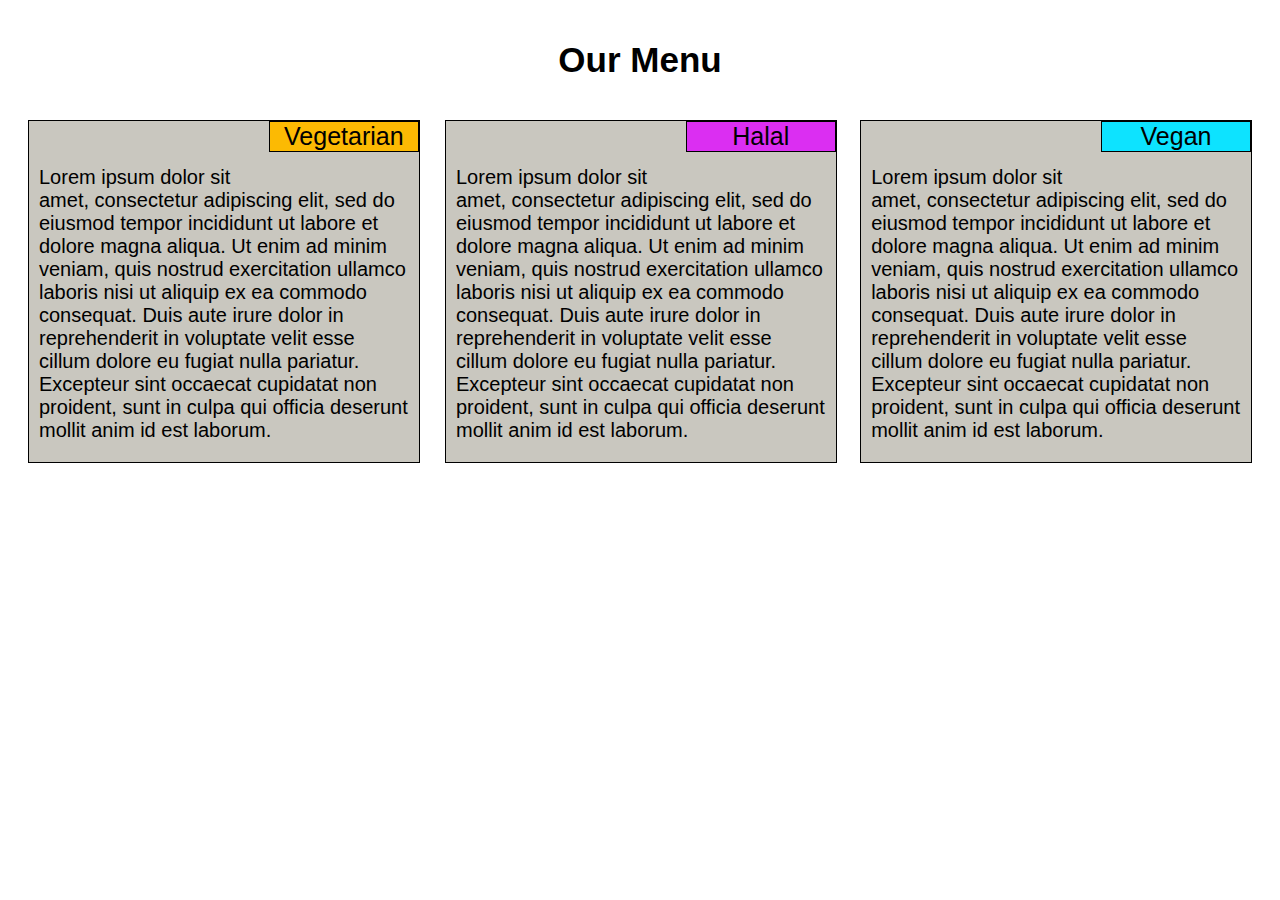
<file: module2-solution/index.html>
<!DOCTYPE html>
<html lang="en" dir="ltr">
  <head>
    <meta charset="utf-8">
    <meta name="viewport" content="width=device-width, initial-scale=1.0">
    <link rel="stylesheet" href="css/styles.css">
    <title>Assignment Solution for Module 2</title>
  </head>
  <body>
    <div class="banner-heading">
      Our Menu
      </div>

    <div id="container">
      <div class="menu-box col-lg-4 col-md-6 col-sm-12" id="vegetarian">
        <p class="menu-head" id="title1">Vegetarian</p>
        <p class="menu-text">Lorem ipsum dolor sit amet, consectetur adipiscing elit, sed do eiusmod tempor incididunt ut labore et dolore magna aliqua. Ut enim ad minim veniam, quis nostrud exercitation ullamco laboris nisi ut aliquip ex ea commodo consequat. Duis aute irure dolor in reprehenderit in voluptate velit esse cillum dolore eu fugiat nulla pariatur. Excepteur sint occaecat cupidatat non proident, sunt in culpa qui officia deserunt mollit anim id est laborum.</p>
        </div>

      <div class="menu-box col-lg-4 col-md-6 col-sm-12" id="vegan">
        <p class="menu-head" id="title2">Vegan</p>
        <p class="menu-text">Lorem ipsum dolor sit amet, consectetur adipiscing elit, sed do eiusmod tempor incididunt ut labore et dolore magna aliqua. Ut enim ad minim veniam, quis nostrud exercitation ullamco laboris nisi ut aliquip ex ea commodo consequat. Duis aute irure dolor in reprehenderit in voluptate velit esse cillum dolore eu fugiat nulla pariatur. Excepteur sint occaecat cupidatat non proident, sunt in culpa qui officia deserunt mollit anim id est laborum.</p>
        </div>

      <div class="menu-box col-lg-4 col-md-6 col-sm-12" id="halal">
        <p class="menu-head" id="title3">Halal</p>
        <p class="menu-text">Lorem ipsum dolor sit amet, consectetur adipiscing elit, sed do eiusmod tempor incididunt ut labore et dolore magna aliqua. Ut enim ad minim veniam, quis nostrud exercitation ullamco laboris nisi ut aliquip ex ea commodo consequat. Duis aute irure dolor in reprehenderit in voluptate velit esse cillum dolore eu fugiat nulla pariatur. Excepteur sint occaecat cupidatat non proident, sunt in culpa qui officia deserunt mollit anim id est laborum.</p>
        </div>
        </div>
  </body>
</html>
</file>
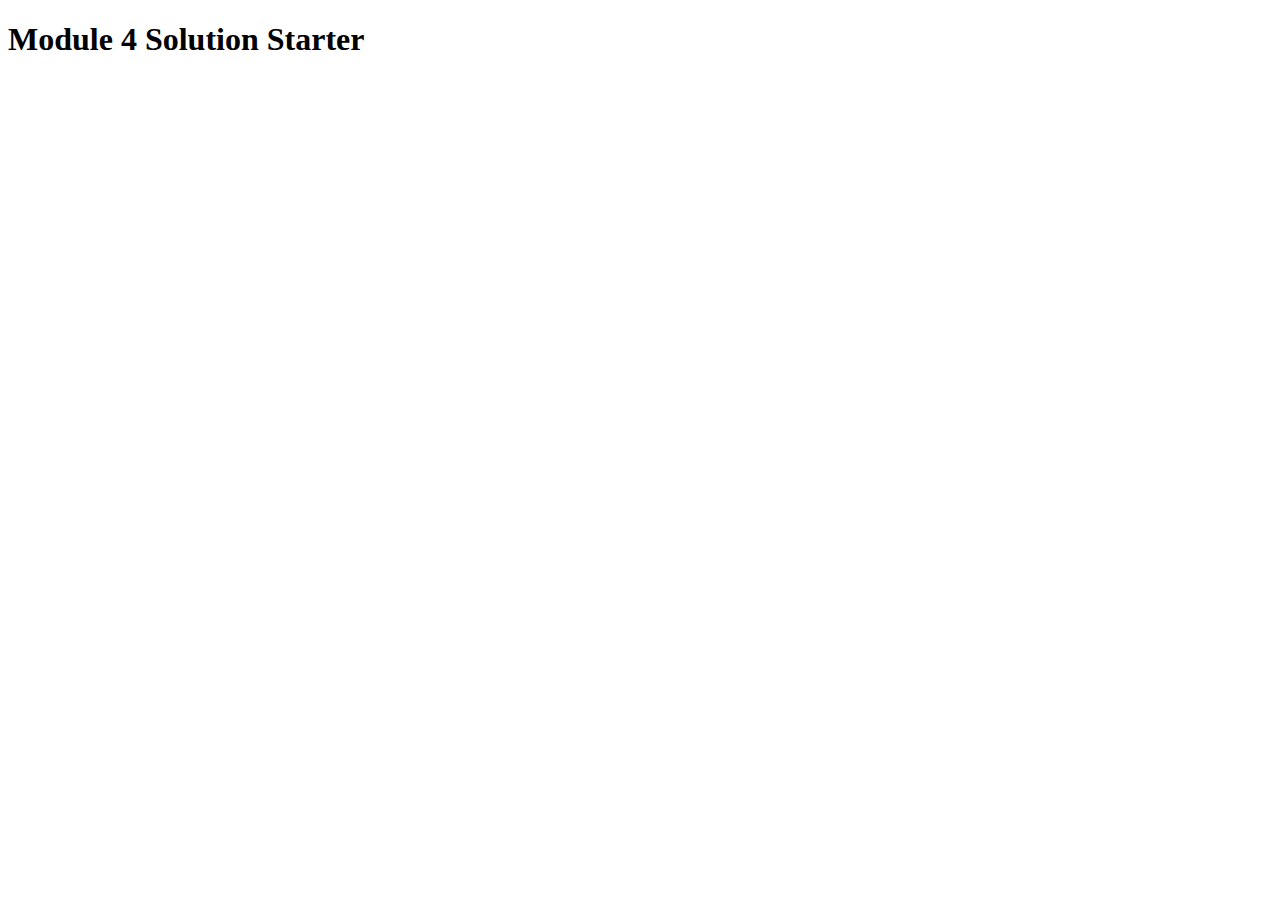
<file: module4-solution/index.html>
<!DOCTYPE html>
<html>
<head>
  <meta charset="utf-8">
  <title>Module 4 Solution Starter</title>
  <script src="SpeakHello.js"></script>
  <script src="SpeakGoodBye.js"></script>
  <script src="script.js"></script>
</head>
<body>
  <h1>Module 4 Solution Starter</h1>
</body>
</html>
</file>
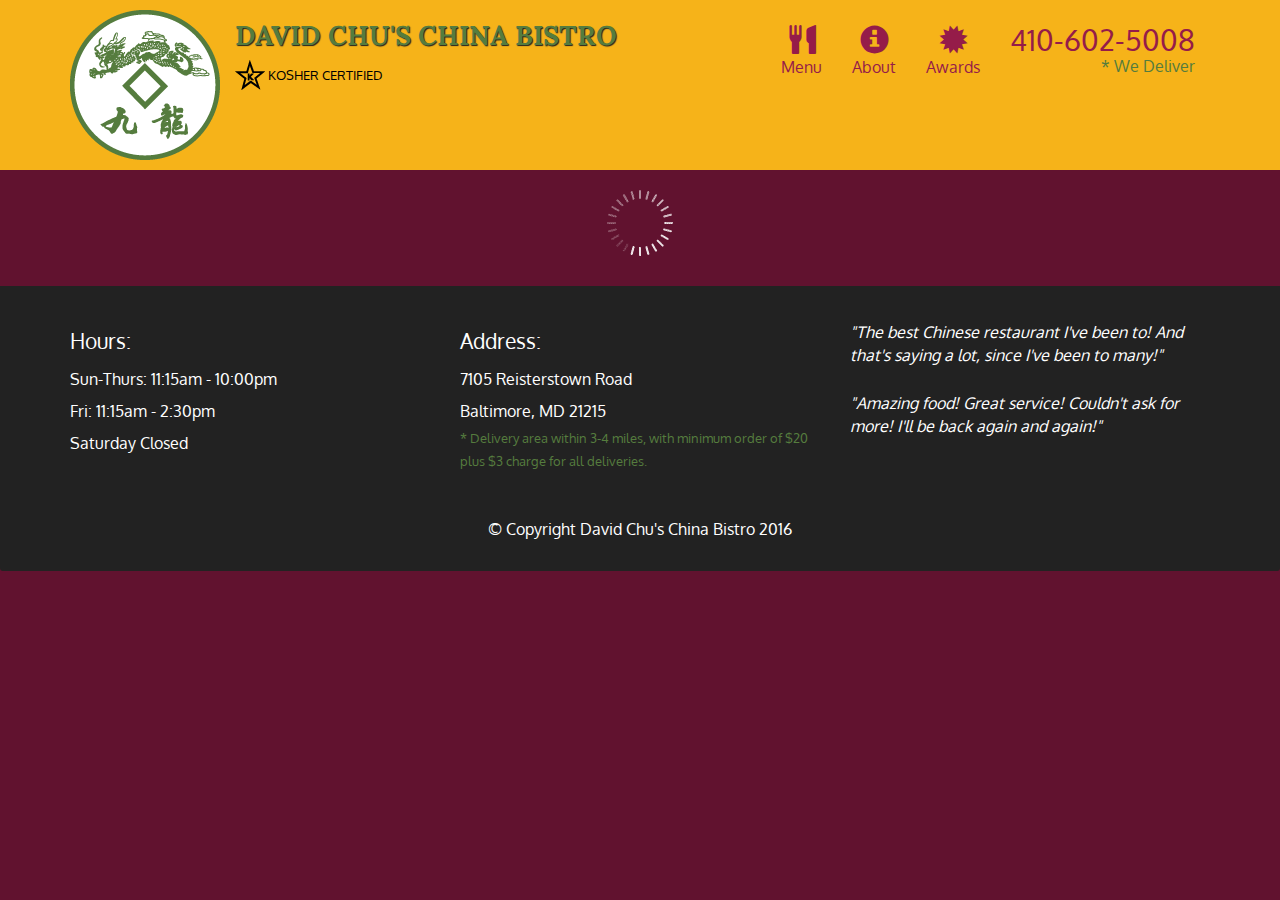
<file: module5-solution/index.html>
<!doctype html>
<html lang="en">
  <head>
    <meta charset="utf-8">
    <meta http-equiv="X-UA-Compatible" content="IE=edge">
    <meta name="viewport" content="width=device-width, initial-scale=1">
    <title>David Chu's China Bistro</title>
    <link rel="stylesheet" href="css/bootstrap.min.css">
    <link rel="stylesheet" href="css/styles.css">
    <link href='https://fonts.googleapis.com/css?family=Oxygen:400,300,700' rel='stylesheet' type='text/css'>
    <link href='https://fonts.googleapis.com/css?family=Lora' rel='stylesheet' type='text/css'>
  </head>
<body>
  <header>
    <nav id="header-nav" class="navbar navbar-default">
      <div class="container">
        <div class="navbar-header">
          <a href="index.html" class="pull-left visible-md visible-lg">
            <div id="logo-img" alt="Logo image"></div>
          </a>

          <div class="navbar-brand">
            <a href="index.html"><h1>David Chu's China Bistro</h1></a>
            <p>
              <img src="images/star-k-logo.png" alt="Kosher certification">
              <span>Kosher Certified</span>
            </p>
          </div>

          <button id="navbarToggle" type="button" class="navbar-toggle collapsed" data-toggle="collapse" data-target="#collapsable-nav" aria-expanded="false">
            <span class="sr-only">Toggle navigation</span>
            <span class="icon-bar"></span>
            <span class="icon-bar"></span>
            <span class="icon-bar"></span>
          </button>
        </div>
        
        <div id="collapsable-nav" class="collapse navbar-collapse">
           <ul id="nav-list" class="nav navbar-nav navbar-right">
            <li id="navHomeButton" class="visible-xs active">
              <a href="index.html">
                <span class="glyphicon glyphicon-home"></span> Home</a>
            </li>
            <li id="navMenuButton">
              <a href="#" onclick="$dc.loadMenuCategories();">
                <span class="glyphicon glyphicon-cutlery"></span><br class="hidden-xs"> Menu</a>
            </li>
            <li>
              <a href="#">
                <span class="glyphicon glyphicon-info-sign"></span><br class="hidden-xs"> About</a>
            </li>
            <li>
              <a href="#">
                <span class="glyphicon glyphicon-certificate"></span><br class="hidden-xs"> Awards</a>
            </li>
            <li id="phone" class="hidden-xs">
              <a href="tel:410-602-5008">
                <span>410-602-5008</span></a><div>* We Deliver</div>
            </li>
          </ul><!-- #nav-list -->
        </div><!-- .collapse .navbar-collapse -->
      </div><!-- .container -->
    </nav><!-- #header-nav -->
  </header>

  <div id="call-btn" class="visible-xs">
    <a class="btn" href="tel:410-602-5008">
    <span class="glyphicon glyphicon-earphone"></span>
    410-602-5008
    </a>
  </div>
  <div id="xs-deliver" class="text-center visible-xs">* We Deliver</div>

  <div id="main-content" class="container"></div>

  <footer class="panel-footer">
    <div class="container">
      <div class="row">
        <section id="hours" class="col-sm-4">
          <span>Hours:</span><br>
          Sun-Thurs: 11:15am - 10:00pm<br>
          Fri: 11:15am - 2:30pm<br>
          Saturday Closed
          <hr class="visible-xs">
        </section>
        <section id="address" class="col-sm-4">
          <span>Address:</span><br>
          7105 Reisterstown Road<br>
          Baltimore, MD 21215
          <p>* Delivery area within 3-4 miles, with minimum order of $20 plus $3 charge for all deliveries.</p>
          <hr class="visible-xs">
        </section>
        <section id="testimonials" class="col-sm-4">
          <p>"The best Chinese restaurant I've been to! And that's saying a lot, since I've been to many!"</p>
          <p>"Amazing food! Great service! Couldn't ask for more! I'll be back again and again!"</p>
        </section>
      </div>
      <div class="text-center">&copy; Copyright David Chu's China Bistro 2016</div>
    </div>
  </footer>

  <!-- jQuery (Bootstrap JS plugins depend on it) -->
  <script src="js/jquery-2.1.4.min.js"></script>
  <script src="js/bootstrap.min.js"></script>
  <script src="js/ajax-utils.js"></script>
  <script src="js/script.js"></script>
</body>
</html>
</file>
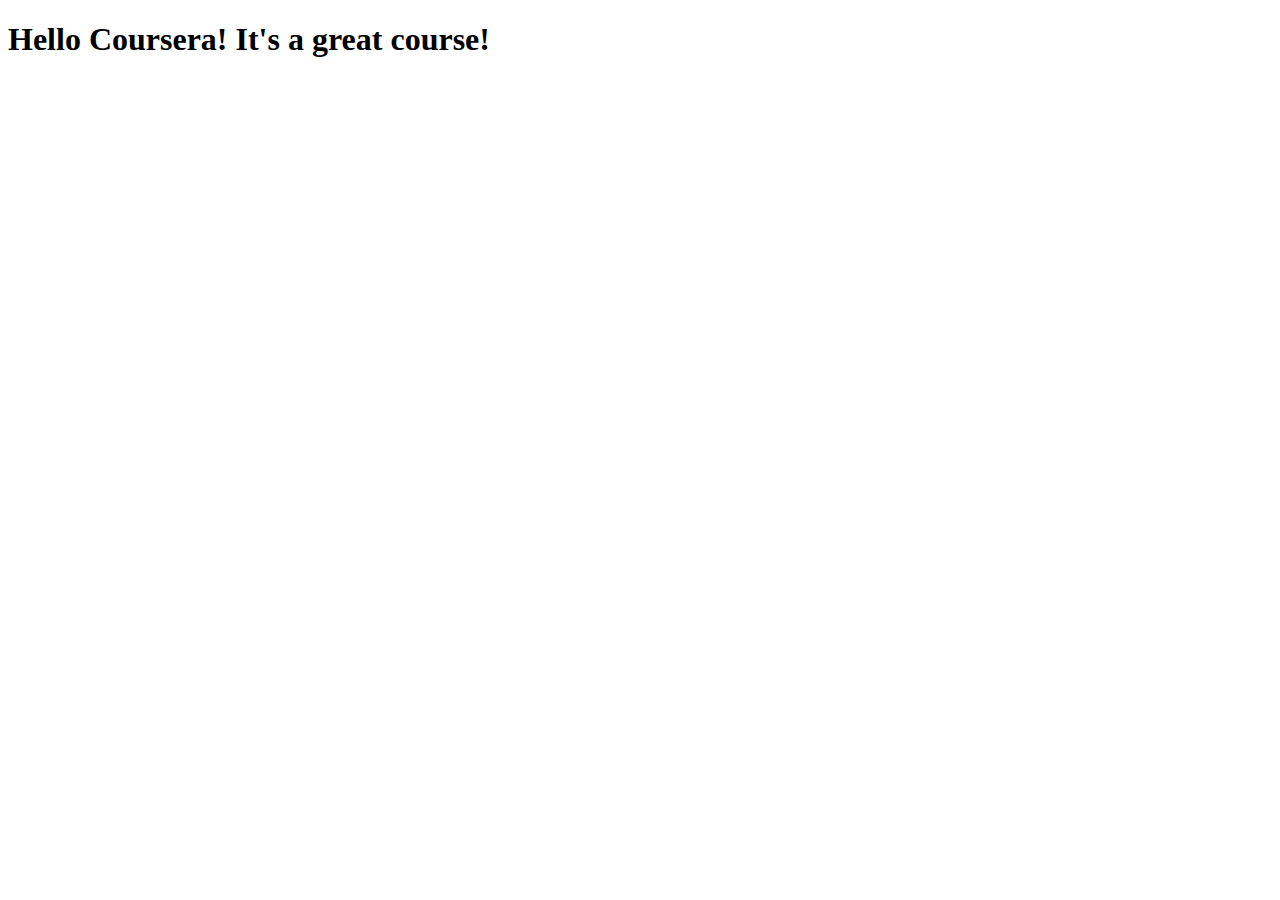
<file: site/index.html>
<!DOCTYPE html>
<html lang="en" dir="ltr">
  <head>
    <meta charset="utf-8">
    <title>Hello Coursera!</title>
  </head>
  <body>
    <h1>Hello Coursera! It's a great course!</h1>
  </body>
</html>
</file>
<file: module2-solution/css/styles.css>
*{
  box-sizing: border-box;
}

body{
    font-family: sans-serif;
    font-size: 20px;
}

.banner-heading{
  text-align: center;
  font-weight: bold;
  margin-top: 40px;
  margin-bottom: 40px;
  font-size: 35px;
}

#container{
  position: relative;
}

.menu-box{
  border: 1px solid black;
  background-color: #c9c7bf;
}

.menu-head{
  width: 150px;
  border: 1px solid black;
  text-align: center;
  margin-top: 0px;
  float: right;
  font-size: 25px;
}

#title1{
  background-color: #fcba03
}

#title2{
  background-color: #0de3ff
}

#title3{
  background-color: #db2ef2
}

.menu-text{
  margin-top: 45px;
  margin-left: 10px;
  margin-right: 10px;
}

@media (min-width: 992px){
  .col-lg-4{
    width:31%
  }

  #vegetarian{
    position: absolute;
    top: 0px;
    left: 20px;
  }

  #vegan{
    position: absolute;
    top: 0px;
    right: 20px;
  }

  #halal{
    position: absolute;
    top: 0px;
    right: 34vw;
  }
}

@media (min-width: 768px) AND (max-width:991px){
  .col-md-6{
    width:47%;
  }
  .menu-box{
    float:left;
    margin-left: 20px;
    margin-bottom: 20px;
  }
  #halal{
    width:96%;
  }

}

@media (min-width:0px) AND (max-width: 767px){
  .col-sm-12{
    width:95%;
  }

  .menu-box{
    margin-bottom: 20px;
    margin-left: 20px;
  }
}
</file>
<file: module5-solution/css/styles.css>
body {
  font-size: 16px;
  color: #fff;
  background-color: #61122f;
  font-family: 'Oxygen', sans-serif;
}

/** HEADER **/
#header-nav {
  background-color: #f6b319;
  border-radius: 0;
  border: 0;
}

#logo-img {
  background: url('../images/restaurant-logo_large.png') no-repeat;
  width: 150px;
  height: 150px;
  margin: 10px 15px 10px 0;
}

.navbar-brand {
  padding-top: 25px;
}
.navbar-brand h1 { /* Restaurant name */
  font-family: 'Lora', serif;
  color: #557c3e;
  font-size: 1.5em;
  text-transform: uppercase;
  font-weight: bold;
  text-shadow: 1px 1px 1px #222;
  margin-top: 0;
  margin-bottom: 0;
  line-height: .75;
}
.navbar-brand a:hover, .navbar-brand a:focus {
  text-decoration: none;
}
.navbar-brand p { /* Kosher cert */
  color: #000;
  text-transform: uppercase;
  font-size: .7em;
  margin-top: 15px;
}
.navbar-brand p span { /* Star-K */
  vertical-align: middle;
}

#nav-list {
  margin-top: 10px;
}
#nav-list a {
  color: #951C49;
  text-align: center;
}
#nav-list a:hover {
  background: #E7E7E7;
}
#nav-list a span {
  font-size: 1.8em;
}

#phone {
  margin-top: 5px;
}
#phone a { /* Phone number */
  text-align: right;
  padding-bottom: 0;
}
#phone div { /* We Deliver */
  color: #557c3e;
  text-align: right;
  padding-right: 15px;
}

.navbar-header button.navbar-toggle, .navbar-header .icon-bar {
  border: 1px solid #61122f;
}
.navbar-header button.navbar-toggle {
  clear: both;
  margin-top: -30px;
}
/* END HEADER */

/* FOOTER */
.panel-footer {
  margin-top: 30px;
  padding-top: 35px;
  padding-bottom: 30px;
  background-color: #222;
  border-top: 0;
}
.panel-footer div.row {
  margin-bottom: 35px;
}
#hours, #address {
  line-height: 2;
}
#hours > span, #address > span {
  font-size: 1.3em;
}
#address p {
  color: #557c3e;
  font-size: .8em;
  line-height: 1.8;
}
#testimonials {
  font-style: italic;
}
#testimonials p:nth-child(2) {
  margin-top: 25px;
}
/* END FOOTER */



/* HOME PAGE */
.container .jumbotron {
  box-shadow: 0 0 50px #3F0C1F;
  border: 2px solid #3F0C1F;
}

#menu-tile, #specials-tile, #map-tile {
  height: 250px;
  width: 100%;
  margin-bottom: 15px;
  position: relative;
  border: 2px solid #3F0C1F;
  overflow: hidden;
}
#menu-tile:hover, #specials-tile:hover, #map-tile:hover {
  box-shadow: 0 1px 5px 1px #cccccc;
}
#menu-tile {
  background: url('../images/menu-tile.jpg') no-repeat;
  background-position: center;
}
#specials-tile {
  background: url('../images/specials-tile.jpg') no-repeat;
  background-position: center;
}
#menu-tile span, #specials-tile span, #map-tile span {
  position: absolute;
  bottom: 0;
  right: 0;
  width: 100%;
  text-align: center;
  font-size: 1.6em;
  text-transform: uppercase;
  background-color: #000;
  color: #fff;
  opacity: .8;
}
/* END HOME PAGE */

/* MENU CATEGORIES PAGE */
.category-tile { 
  position: relative;
  border: 2px solid #3F0C1F;
  overflow: hidden;
  width: 200px;
  height: 200px;
  margin: 0 auto 15px;
}
.category-tile span {
  position: absolute;
  bottom: 0;
  right: 0;
  width: 100%;
  text-align: center;
  font-size: 1.2em;
  text-transform: uppercase;
  background-color: #000;
  color: #fff;
  opacity: .8;
}
.category-tile:hover {
  box-shadow: 0 1px 5px 1px #cccccc;
}

#menu-categories-title + div {
  margin-bottom: 50px;
}
/* END MENU CATEGORIES PAGE */

/* SINGLE CATEGORY PAGE */
.menu-item-tile {
  margin-bottom: 25px;
}
.menu-item-tile hr {
  width: 80%;
}
.menu-item-tile .menu-item-price {
  font-size: 1.1em;
  text-align: right;
  margin-top: -15px;
  margin-right: -15px;
}
.menu-item-tile .menu-item-price span {
  font-size: .6em;
}
.menu-item-photo {
  position: relative;
  border: 2px solid #3F0C1F; 
  overflow: hidden;
  padding: 0;
  margin-right: -15px;
  margin-left: auto;
  margin-bottom: 20px;
  max-width: 250px;
}
.menu-item-photo div {
  position: absolute;
  bottom: 0;
  right: 0;
  width: 80px;
  background-color: #557c3e;
  text-align: center;
}
.menu-item-description {
  padding-right: 30px;
}
h3.menu-item-title {
  margin: 0 0 10px;
}
.menu-item-details {
  font-size: .9em;
  font-style: italic;
}
/* END SINGLE CATEGORY PAGE */


/********** Large devices only **********/
@media (min-width: 1200px) {
  .container .jumbotron {
    background: url('../images/jumbotron_1200.jpg') no-repeat;
    height: 675px;
  }
}

/********** Medium devices only **********/
@media (min-width: 992px) and (max-width: 1199px) {
  /* Header */
  #logo-img {
    background: url('../images/restaurant-logo_medium.png') no-repeat;
    width: 100px;
    height: 100px;
    margin: 5px 5px 5px 0;
  }
  /* End Header */

  /* Home Page */
  .container .jumbotron {
    background: url('../images/jumbotron_992.jpg') no-repeat;
    height: 558px;
  }
  /* End Home Page */
}

/********** Small devices only **********/
@media (min-width: 768px) and (max-width: 991px) {
  /* Home Page */
  .container .jumbotron {
    background: url('../images/jumbotron_768.jpg') no-repeat;
    height: 432px;
  }
  /* End Home Page */
}

/********** Extra small devices only **********/
@media (max-width: 767px) {
  /* Header */
  .navbar-brand {
    padding-top: 10px;
    height: 80px;
  }
  .navbar-brand h1 { /* Restaurant name */
    padding-top: 10px;
    font-size: 5vw; /* 1vw = 1% of viewport width */
  }
  .navbar-brand p { /* Kosher cert */
    font-size: .6em;
    margin-top: 12px;
  }
  .navbar-brand p img { /* Star-K */
    height: 20px;
  }

  #collapsable-nav a { /* Collapsed nav menu text */
    font-size: 1.2em;
  }
  #collapsable-nav a span { /* Collapsed nav menu glyph */
    font-size: 1em;
    margin-right: 5px;
  }

  #call-btn > a {
    font-size: 1.5em;
    display: block;
    margin: 0 20px;
    padding: 10px;
    border: 2px solid #fff;
    background-color: #f6b319;
    color: #951c49;
  }
  #xs-deliver {
    margin-top: 5px;
    font-size: .7em;
    letter-spacing: .1em;
    text-transform: uppercase;
  }
  /* End Header */

  /* Footer */
  .panel-footer section {
    margin-bottom: 30px;
    text-align: center;
  }
  .panel-footer section:nth-child(3) {
    margin-bottom: 0; /* margin already exists on the whole row */
  }
  .panel-footer section hr {
    width: 50%;
  }
  /* End Footer */

  /* Home Page */
  .container .jumbotron {
    margin-top: 30px;
    padding: 0;
  }
  #menu-tile, #specials-tile {
    width: 360px;
    margin: 0 auto 15px;
  }

  .menu-item-photo {
    margin-right: auto;
  }
  .menu-item-tile .menu-item-price {
    text-align: center;
  }
  .menu-item-description {
    text-align: center;;
  }
}


/********** Super extra small devices Only :-) (e.g., iPhone 4) **********/
@media (max-width: 479px) {
  /* Header */
  .navbar-brand h1 { /* Restaurant name */
    padding-top: 5px;
    font-size: 6vw;
  }
  /* End Header */
  
  /* Home page */
  #menu-tile, #specials-tile {
    width: 280px;
    margin: 0 auto 15px;
  }

  .col-xxs-12 {
    position: relative;
    min-height: 1px;
    padding-right: 15px;
    padding-left: 15px;
    float: left;
    width: 100%;
  }
}
</file>
